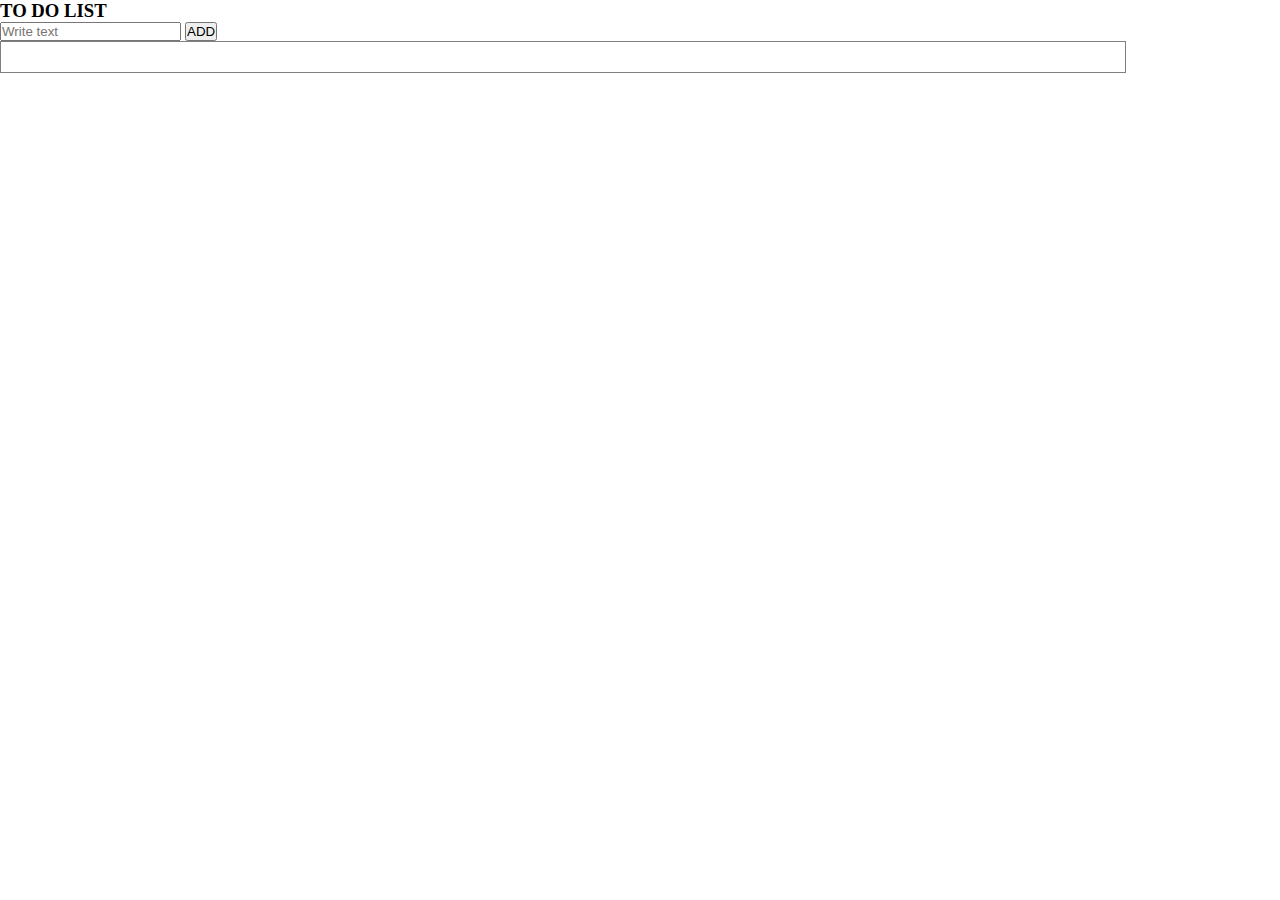
<file: index.html>
<!DOCTYPE html>
<html lang="en">

<head>
    <meta charset="UTF-8">
    <meta http-equiv="X-UA-Compatible" content="IE=edge">
    <meta name="viewport" content="width=device-width, initial-scale=1.0">
    <title>Document</title>
    <link href="https://cdn.jsdelivr.net/npm/bootstrap@5.2.1/dist/css/bootstrap.min.css" rel="stylesheet"
        integrity="sha384-iYQeCzEYFbKjA/T2uDLTpkwGzCiq6soy8tYaI1GyVh/UjpbCx/TYkiZhlZB6+fzT" crossorigin="anonymous">
        <link rel="stylesheet" href="style.css">
        <link rel="stylesheet" href="https://cdnjs.cloudflare.com/ajax/libs/font-awesome/6.2.0/css/all.min.css" integrity="sha512-xh6O/CkQoPOWDdYTDqeRdPCVd1SpvCA9XXcUnZS2FmJNp1coAFzvtCN9BmamE+4aHK8yyUHUSCcJHgXloTyT2A==" crossorigin="anonymous" referrerpolicy="no-referrer" />
</head>
<body>
    <div class="container mt-5">
        <div class="col-lg-6 mx-auto text-center">
            <h3>TO DO LIST</h3>
           <div class="d-flex">
            <input id="input" class="form-control" type="text" placeholder="Write text">
            <button id="btn_add" class="ms-3 btn btn-primary">ADD </button>
           </div>
           <div id="todos" class="mt-5">
               
           </div>
        </div>

    </div>

    <script src="app.js"></script>
</body>

</html>
</file>
<file: style.css>
* {
    margin: 0;
    padding: 0;
    box-sizing: border-box;
}



#todos {
    border: 1px solid grey;
    padding: 15px;
    width: 88%;
}

.box {
    display: flex;
    background-color: #0D6DFC;
    padding: 10px;
    justify-content: space-between;
    align-items: center;
    color: #fff;
    border-radius: 10px;
    margin-top: 20px;
}
</file>
